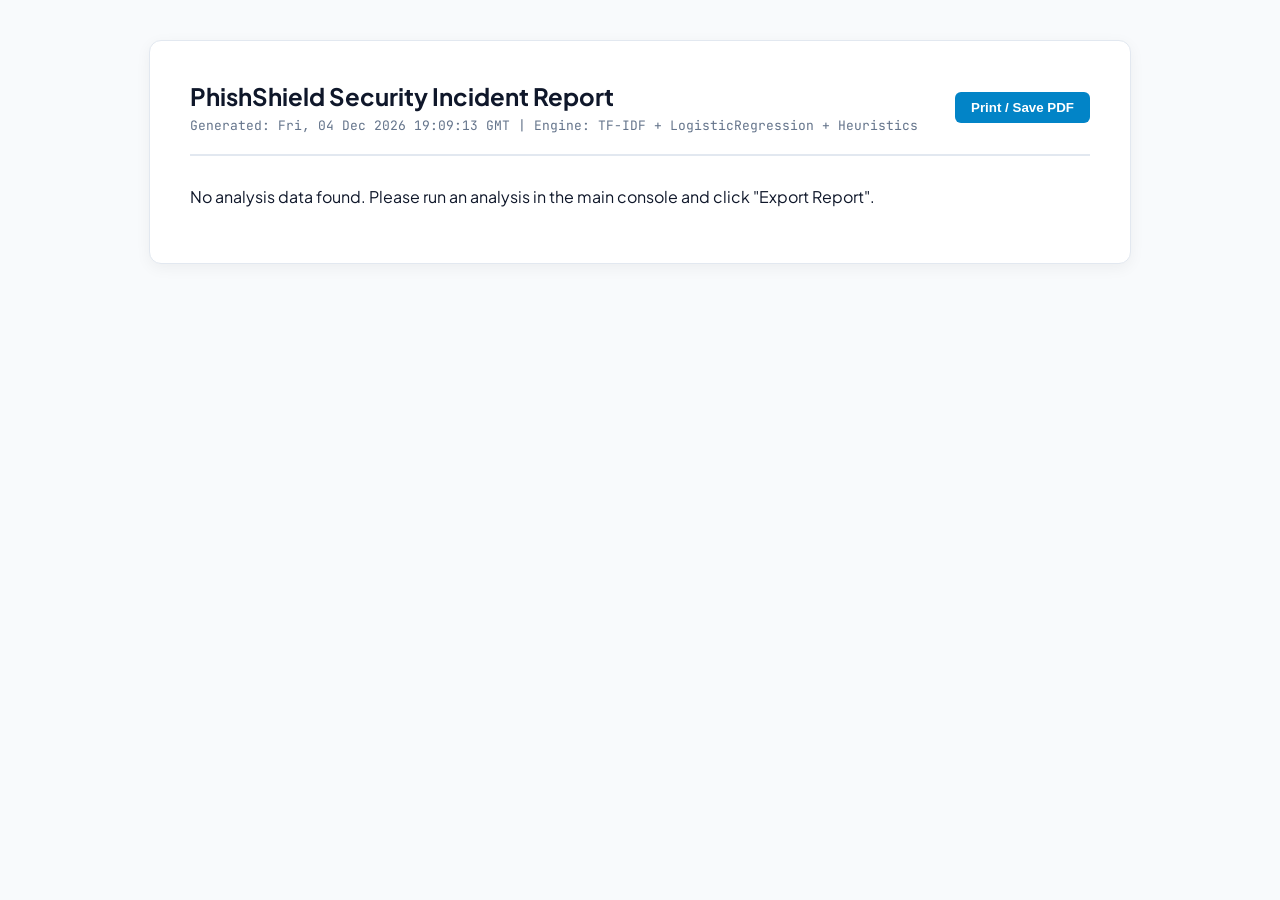
<file: ai powerd phishing/templates/report.html>
<!DOCTYPE html>
<html lang="en">
<head>
    <meta charset="UTF-8">
    <meta name="viewport" content="width=device-width, initial-scale=1.0">
    <title>PhishShield Security Incident Report</title>
    <link href="https://fonts.googleapis.com/css2?family=JetBrains+Mono:wght@400;600&family=Plus+Jakarta+Sans:wght@400;600;700&display=swap" rel="stylesheet">
    <style>
        :root {
            --bg-color: #0b1120;
            --card-bg: #111827;
            --border-color: #1f2937;
            --text-main: #f9fafb;
            --text-muted: #9ca3af;
            --accent-cyan: #06b6d4;
            --danger: #ef4444;
            --warning: #f59e0b;
            --success: #10b981;
        }
        body {
            font-family: 'Plus Jakarta Sans', sans-serif;
            background: #f8fafc;
            color: #0f172a;
            margin: 0;
            padding: 40px 20px;
        }
        .report-wrapper {
            max-width: 900px;
            margin: 0 auto;
            background: #ffffff;
            border: 1px solid #e2e8f0;
            border-radius: 12px;
            padding: 40px;
            box-shadow: 0 4px 15px rgba(0, 0, 0, 0.05);
        }
        .report-header {
            display: flex;
            justify-content: space-between;
            align-items: center;
            border-bottom: 2px solid #e2e8f0;
            padding-bottom: 20px;
            margin-bottom: 30px;
        }
        .report-title h1 {
            margin: 0 0 6px 0;
            font-size: 24px;
            color: #0f172a;
        }
        .report-meta {
            font-family: 'JetBrains Mono', monospace;
            font-size: 13px;
            color: #64748b;
        }
        .verdict-box {
            display: flex;
            align-items: center;
            justify-content: space-between;
            padding: 20px;
            border-radius: 8px;
            margin-bottom: 30px;
        }
        .verdict-box.critical { background: #fef2f2; border: 1px solid #fecaca; color: #991b1b; }
        .verdict-box.suspicious { background: #fffbeb; border: 1px solid #fde68a; color: #92400e; }
        .verdict-box.safe { background: #f0fdf4; border: 1px solid #bbf7d0; color: #166534; }
        .verdict-box h2 { margin: 0; font-size: 20px; }
        .risk-pill {
            font-size: 18px;
            font-weight: 700;
            padding: 8px 16px;
            border-radius: 9999px;
            background: rgba(0,0,0,0.06);
            font-family: 'JetBrains Mono', monospace;
        }
        .section-title {
            font-size: 16px;
            font-weight: 700;
            text-transform: uppercase;
            letter-spacing: 0.05em;
            color: #334155;
            border-bottom: 1px solid #cbd5e1;
            padding-bottom: 6px;
            margin-top: 30px;
            margin-bottom: 16px;
        }
        .scores-grid {
            display: grid;
            grid-template-columns: repeat(4, 1fr);
            gap: 12px;
            margin-bottom: 24px;
        }
        .score-item {
            background: #f1f5f9;
            border-radius: 8px;
            padding: 12px;
            text-align: center;
        }
        .score-item .label { font-size: 12px; color: #64748b; display: block; margin-bottom: 4px; }
        .score-item .val { font-size: 18px; font-weight: 700; font-family: 'JetBrains Mono', monospace; }
        .findings-list, .rec-list {
            margin: 0;
            padding-left: 20px;
        }
        .findings-list li { margin-bottom: 10px; line-height: 1.5; }
        .rec-list li { margin-bottom: 8px; line-height: 1.5; }
        .message-box {
            background: #f8fafc;
            border: 1px solid #e2e8f0;
            border-radius: 6px;
            padding: 16px;
            font-family: 'JetBrains Mono', monospace;
            font-size: 13px;
            white-space: pre-wrap;
            color: #334155;
            max-height: 300px;
            overflow-y: auto;
        }
        .print-btn {
            background: #0284c7;
            color: white;
            border: none;
            padding: 8px 16px;
            border-radius: 6px;
            cursor: pointer;
            font-weight: 600;
        }
        @media print {
            body { padding: 0; background: white; }
            .report-wrapper { border: none; box-shadow: none; padding: 0; }
            .print-btn { display: none; }
        }
    </style>
</head>
<body>
    <div class="report-wrapper">
        <div class="report-header">
            <div class="report-title">
                <h1>PhishShield Security Incident Report</h1>
                <div class="report-meta" id="reportMeta">Generated by Antigravity PhishShield Defense Engine</div>
            </div>
            <button class="print-btn" onclick="window.print()">Print / Save PDF</button>
        </div>

        <div id="reportContainer">
            <p>Loading report data from session...</p>
        </div>
    </div>

    <script>
        document.addEventListener('DOMContentLoaded', () => {
            const stored = sessionStorage.getItem('last_phish_report');
            const container = document.getElementById('reportContainer');
            const meta = document.getElementById('reportMeta');
            meta.innerText = `Generated: ${new Date().toUTCString()} | Engine: TF-IDF + LogisticRegression + Heuristics`;

            if (!stored) {
                container.innerHTML = '<p>No analysis data found. Please run an analysis in the main console and click "Export Report".</p>';
                return;
            }

            const data = JSON.parse(stored);
            const verdictClass = data.overall_verdict === 'CRITICAL_PHISHING' ? 'critical' : (data.overall_verdict === 'SUSPICIOUS' ? 'suspicious' : 'safe');

            let warningsHtml = data.warning_signs.map(w => `
                <li><strong>[${w.severity}] ${w.title}:</strong> ${w.description}</li>
            `).join('');

            let recsHtml = data.recommendations.map(r => `<li>${r}</li>`).join('');

            container.innerHTML = `
                <div class="verdict-box ${verdictClass}">
                    <div>
                        <h2>Verdict: ${data.verdict_badge}</h2>
                        <span style="font-size:14px;">Confidence Assessment: ${data.overall_verdict}</span>
                    </div>
                    <div class="risk-pill">Composite Threat: ${data.risk_score}%</div>
                </div>

                <div class="section-title">Threat Modality Breakdown</div>
                <div class="scores-grid">
                    <div class="score-item"><span class="label">ML Linguistic Score</span><span class="val">${data.scores_breakdown.ml_nlp_score}%</span></div>
                    <div class="score-item"><span class="label">URL & Domain Threat</span><span class="val">${data.scores_breakdown.url_threat_score}%</span></div>
                    <div class="score-item"><span class="label">Social Engineering</span><span class="val">${data.scores_breakdown.social_engineering_score}%</span></div>
                    <div class="score-item"><span class="label">Header Spoofing</span><span class="val">${data.scores_breakdown.header_spoof_score}%</span></div>
                </div>

                <div class="section-title">Warning Signs & Evidence</div>
                <ul class="findings-list">
                    ${warningsHtml || '<li>No suspicious red flags detected.</li>'}
                </ul>

                <div class="section-title">Defensive Action Items</div>
                <ul class="rec-list">
                    ${recsHtml}
                </ul>

                <div class="section-title">Original Analyzed Content</div>
                <div class="message-box">${data.input_summary.subject ? 'Subject: ' + data.input_summary.subject + '\n\n' : ''}${data.nlp_analysis.text_stats ? 'Analyzed text length: ' + data.nlp_analysis.text_stats.char_count + ' characters, ' + data.nlp_analysis.text_stats.word_count + ' words.' : ''}</div>
            `;
        });
    </script>
</body>
</html>
</file>
